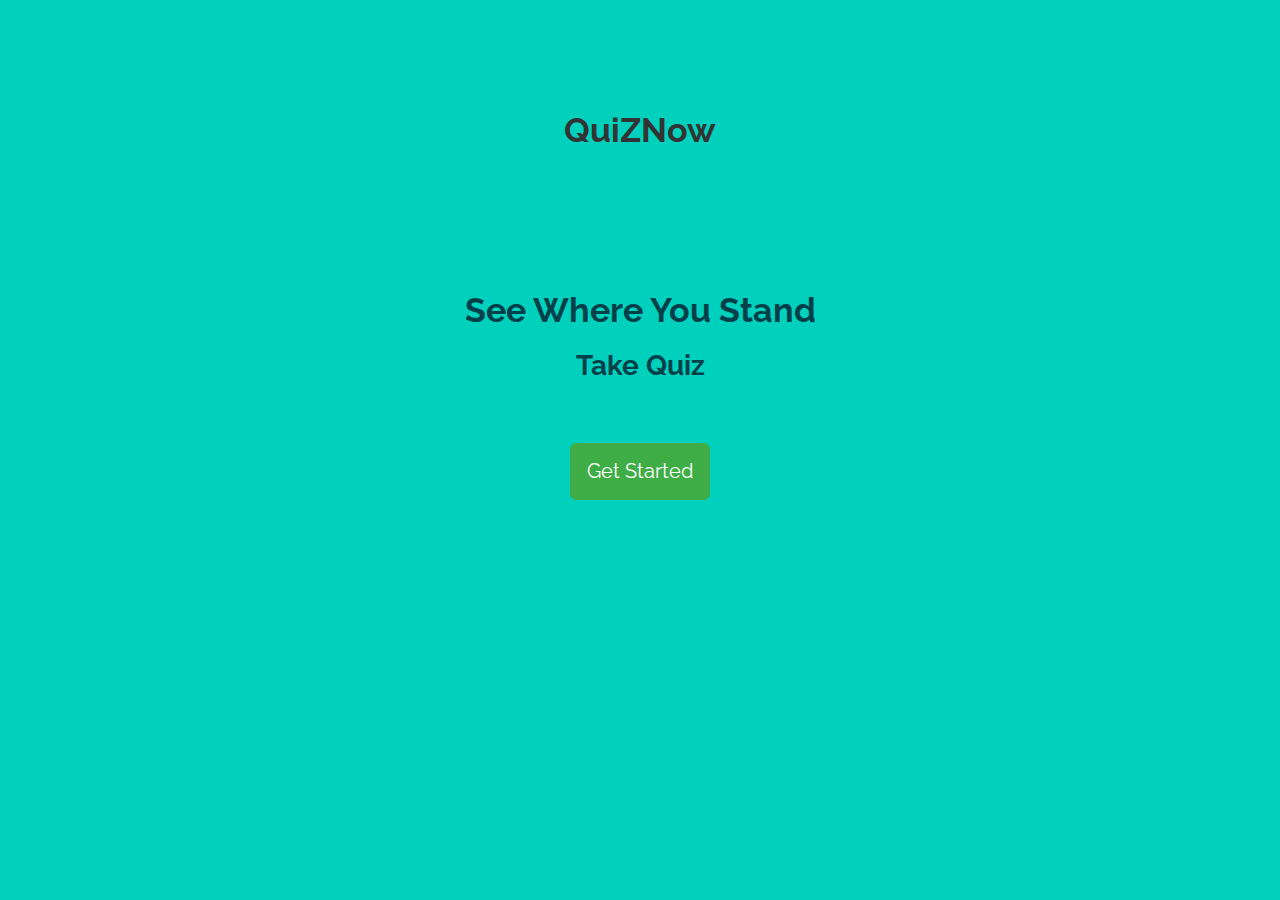
<file: index.html>
<!DOCTYPE html>
<html>

<head>
    <meta charset="utf-8">
    <meta http-equiv="X-UA-Compatible" content="IE=edge">
    <meta name="viewport" content="width=device-width, initial-scale=1">
    <!-- The above 3 meta tags *must* come first in the head; any other head
         content must come *after* these tags -->
    <title>QuiZNow</title>
     
    <!-- CSS -->
    <!-- load bootstrap (bootswatch version) 
	<link rel="stylesheet" href="//netdna.bootstrapcdn.com/bootswatch/3.1.1/readable/bootstrap.min.css">-->
    <link rel="stylesheet" href="styles/bootstrap.min.css">
    <link rel=stylesheet href="styles/ripple.css">
    <link rel="stylesheet" href="styles/style.css">

    <!-- JS -->
    <!-- load angular, ngRoute, ngAnimate 
	<script src="http://code.angularjs.org/1.2.13/angular.js"></script>
	<script src="http://ajax.googleapis.com/ajax/libs/angularjs/1.2.13/angular-route.js"></script>
	<script src="http://ajax.googleapis.com/ajax/libs/angularjs/1.2.13/angular-animate.js"></script>-->
    <!-- HTML5 shim and Respond.js for IE8 support of HTML5 elements and media queries -->
    <!-- WARNING: Respond.js doesn't work if you view the page via file:// -->
    <!--[if lt IE 9]>
      <script src="https://oss.maxcdn.com/html5shiv/3.7.2/html5shiv.min.js"></script>
      <script src="https://oss.maxcdn.com/respond/1.4.2/respond.min.js"></script>
    <![endif]-->

</head>

<!-- apply our angular app -->

<body ng-app="animateApp">

    <!-- inject our views using ng-view -->
    <!-- each angular controller applies a different class here -->
    <div class="page {{ pageClass }}" ng-view></div>

    <div id="about">
        <h2>QuiZNow</h2>
    </div>

    <script src="scripts/angular.js"></script>
    <script src="scripts/angular-route.js"></script>
    <script src="scripts/angular-animate.js"></script>
    <script src="scripts/jquery.min.js"></script>
    <script src="scripts/ripple.min.js"></script>
    <script src="scripts/chart.js"></script>
    <script src="scripts/loader.js"></script>
    <script src="scripts/app.js"></script>
    <script type="text/javascript">
        setInterval(function () {
            $('.ripple').ripple({
                color: 'rgb(0,255,80)',
                time: '.8s'
            });
        }, 800);
    </script>
</body>

</html>
</file>
<file: styles/ripple.css>
.ink {
			display: block; 
			position: absolute;
			/*background: hsl(180, 40%, 80%);*/
			background: rgba(0,0,0,.6);
			border-radius: 100%;
			transform: scale(0);
		}
		/*animation effect*/
		/*.ink.animate {animation: ripple 0.65s linear;}*/
/*		.ink.animate {animation: ripple .6s  linear;}*/
		@keyframes ripple {
			/*scale the element to 250% to safely cover the entire link and fade it out*/
			100% {opacity: 0; transform: scale(2.5);}
		}
</file>
<file: styles/style.css>
html         { overflow-y:auto;overflow-x: auto; background:#aaa}
body{
    display: flex;
    flex-direction: row;
    align-content: center;
    justify-content: center;
}
.page        { 
	position: absolute;
    top:0;
    left:0;
    padding-top: 30vh;
	text-align:center;
	
	width:100%; 
    height: 100%;
    min-height: 100vh;
    min-width: 100vw;
}

.page h1 	{ font-size:60px; }
.page a     { margin-top:50px; }
#about      { color:#333; text-align:center;position: absolute;padding-top:10vh;width:100%;}
.panel-heading{
    cursor: pointer;
}


.page-home 		{ background:#00D0BC; color:#00404a; }
.page-about 	{ background:#E59400; color:#933200; }
.page-quiz 	{
    background:#ddd; color:#000; 
padding-top:25vh;
}
.page-score { background:#aaa; color:#ffffff}

.page-quiz #rippleContainer{
    box-shadow: 3px 3px 5px grey, -3px 0px 5px grey;
    z-index:3;
    border: 2px solid  #cccccc;
    max-width:700px;
    background:rgb(240,240,240);
    margin:0 auto;
    border-radius: 4px;
}
.page-quiz #rippleContainer .options{
list-style-type: none;
}
.page-quiz #rippleContainer .options li{
display: inline-block;
margin: 5px 10px;
    font-size: 18px;
    font-weight: bold;
}

.page-quiz .name,.page-score .name{
    text-transform: capitalize;
}

.page.ng-leave 	{ z-index:9999; }
.page.ng-enter 	{ z-index:8888; }


.page-home.ng-leave         {
   -webkit-animation:slideOutLeft 0.8s both ease-in;
	-moz-animation:slideOutLeft 0.8s both ease-in;
	animation:slideOutLeft 0.8s both ease-in;  
}
.page-score.ng-leave         {
   -webkit-animation:slideOutLeft 0.8s both ease-in;
	-moz-animation:slideOutLeft 0.8s both ease-in;
	animation:slideOutLeft 0.8s both ease-in;  
}
.page-score.ng-enter 		{  
   -webkit-animation:slideInRight 0.8s both ease-in;
	-moz-animation:slideInRight 0.8s both ease-in;
	animation:slideInRight 0.s both ease-in;    
}

.page-about.ng-leave        {
    -webkit-animation:slideOutLeft 0.8s both ease-in;
	-moz-animation:slideOutLeft 0.8s both ease-in;
	animation:slideOutLeft 0.8s both ease-in;   
}
.page-about.ng-enter 		{  
    -webkit-animation:slideInRight 0.8s both ease-in;
	-moz-animation:slideInRight 0.8s both ease-in;
	animation:slideInRight 0.8s both ease-in;    
}

.page-quiz.ng-leave      {
 -webkit-animation:slideOutLeft 0.8s both ease-in;
	-moz-animation:slideOutLeft 0.8s both ease-in;
	animation:slideOutLeft 0.8s both ease-in;  
}
.page-quiz.ng-enter 		{ 
    -webkit-animation:slideInRight 0.8s both ease-in;
	-moz-animation:slideInRight 0.8s both ease-in;
	animation:slideInRight 0.8s both ease-in;    
}



@keyframes slideInRight {
	from 	{ transform:translateX(100%); }
	to 		{ transform: translateX(0); }
}
@-moz-keyframes slideInRight {
	from 	{ -moz-transform:translateX(100%); }
	to 		{ -moz-transform: translateX(0); }
}
@-webkit-keyframes slideInRight {
	from 	{ -webkit-transform:translateX(100%); }
	to 		{ -webkit-transform: translateX(0); }
}



@keyframes slideOutLeft {
	to 		{ transform: translateX(-100%); }
}
@-moz-keyframes slideOutLeft {	
	to 		{ -moz-transform: translateX(-100%); }
}
@-webkit-keyframes slideOutLeft {
	to 		{ -webkit-transform: translateX(-100%); }
}

@media(max-width:600px){
    #answerTable>thead>tr>th,#answerTable>tbody>tr>th{
        display: block;
        text-align: center;
    }
    #answerTable>tbody>tr{
        margin-bottom: 5px;
    }
    #rippleContainer .questionNumber{
        font-size: 18px;
    }
    #rippleContainer .question{
        font-size: 17px;
    }
   .page-quiz #rippleContainer ul.options>li{
        font-size: 16px;
    }
    .page-quiz #rippleContainer ul>li:first-child{
        margin-left:0px;
    }
    .page-quiz #rippleContainer ul>li:last-child{
        margin-right:0px;
    }
}
</file>
